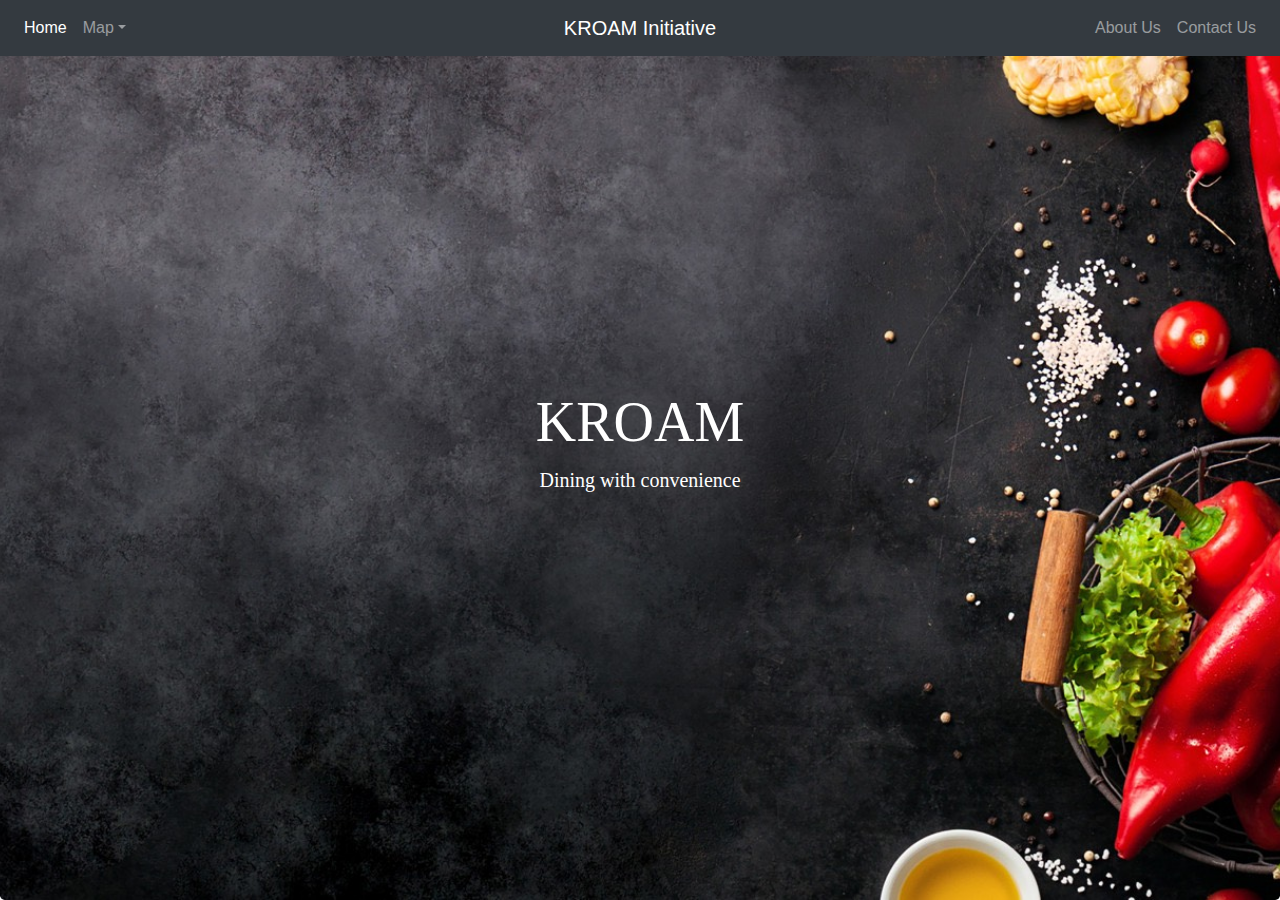
<file: KROAM/index.html>
<!DOCTYPE html>
<html lang="en">

<head>
    <meta charset="UTF-8">
    <meta name="viewport" content="width=device-width, initial-scale=1.0">
    <link rel="stylesheet" type="text/css" href="index.css">
    <link href='https://fonts.googleapis.com/css?family=Sofia' rel='stylesheet'>
    <link rel="stylesheet" href="https://stackpath.bootstrapcdn.com/bootstrap/4.4.1/css/bootstrap.min.css" integrity="sha384-Vkoo8x4CGsO3+Hhxv8T/Q5PaXtkKtu6ug5TOeNV6gBiFeWPGFN9MuhOf23Q9Ifjh" crossorigin="anonymous">

    <title>KROAM</title>
</head>

<body id="page-top">

    <!-- Navigation -->
     <nav class="navbar navbar-expand-md navbar-dark bg-dark fixed-top">
        <div class="navbar-collapse collapse w-100 order-1 order-md-0 dual-collapse2">
            <ul class="navbar-nav mr-auto">
                <li class="nav-item active">
                    <a class="nav-link" href="index.html">Home</a>
                </li>
                <li class="nav-item dropdown">
                    <a class="nav-link dropdown-toggle" href="map.html" id="navbarDropdown" role="button" data-toggle="dropdown" aria-haspopup="true" aria-expanded="false">Map</a>
                    <div class="dropdown-menu" aria-labelledby="navbarDropdown">
                        <a class="dropdown-item" href="map.html">Halal</a>
                        <a class="dropdown-item" href="#">Vegan</a>
                        <a class="dropdown-item" href="#">Kosher</a>
                        <a class="dropdown-item" href="vegetarian.html">Vegetarian</a>
                    </div>
                </li>

            </ul>
        </div>
        <div class="mx-auto order-0">
            <a class="navbar-brand mx-auto">KROAM Initiative</a>
            <button class="navbar-toggler" type="button" data-toggle="collapse" data-target=".dual-collapse2">
                <span class="navbar-toggler-icon"></span>
            </button>
        </div>
        <div class="navbar-collapse collapse w-100 order-3 dual-collapse2">
            <ul class="navbar-nav ml-auto">
                <li class="nav-item">
                    <a class="nav-link" href="#">About Us</a>
                </li>
                <li class="nav-item">
                    <a class="nav-link" href="#">Contact Us</a>
                </li>
            </ul>
        </div>
    </nav>

    <div class="jumbotron vertical-center">
  <div class="container">
  <div class="containers">
    <h1 class="display-4">KROAM</h1>
    <p class="lead">Dining with convenience</p>
    </div>
  </div>
</div>

  
</div>
        </div>
    </div>
</div>
   <!-- <section id="about">
        <div class="container">
            <div class="row">
                <div class="col-lg-8 mx-auto">
                    <h2>About this page</h2>
                    <p class="lead">This is a great place to talk about your webpage. This template is purposefully unstyled so you can use it as a boilerplate or starting point for you own landing page designs! This template features:</p>
                    <ul>
                        <li>Clickable nav links that smooth scroll to page sections</li>
                        <li>Responsive behavior when clicking nav links perfect for a one page website</li>
                        <li>Bootstrap's scrollspy feature which highlights which section of the page you're on in the navbar</li>
                        <li>Minimal custom CSS so you are free to explore your own unique design options</li>
                    </ul>
                </div>
            </div>
        </div>
    </section>

    <section id="services" class="bg-light">
        <div class="container">
            <div class="row">
                <div class="col-lg-8 mx-auto">
                    <h2>Services we offer</h2>
                    <p class="lead">Lorem ipsum dolor sit amet, consectetur adipisicing elit. Aut optio velit inventore, expedita quo laboriosam possimus ea consequatur vitae, doloribus consequuntur ex. Nemo assumenda laborum vel, labore ut velit dignissimos.</p>
                </div>
            </div>
        </div>
    </section>

    <section id="contact">
        <div class="container">
            <div class="row">
                <div class="col-lg-8 mx-auto">
                    <h2>Contact us</h2>
                    <p class="lead">Lorem ipsum dolor sit amet, consectetur adipisicing elit. Vero odio fugiat voluptatem dolor, provident officiis, id iusto! Obcaecati incidunt, qui nihil beatae magnam et repudiandae ipsa exercitationem, in, quo totam.</p>
                </div>
            </div>
        </div>
    </section>
-->
    <!-- Footer -->
   

    <script src="https://code.jquery.com/jquery-3.4.1.slim.min.js " integrity="sha384-J6qa4849blE2+poT4WnyKhv5vZF5SrPo0iEjwBvKU7imGFAV0wwj1yYfoRSJoZ+n " crossorigin="anonymous "></script>
    <script src="https://cdn.jsdelivr.net/npm/popper.js@1.16.0/dist/umd/popper.min.js " integrity="sha384-Q6E9RHvbIyZFJoft+2mJbHaEWldlvI9IOYy5n3zV9zzTtmI3UksdQRVvoxMfooAo " crossorigin="anonymous "></script>
    <script src="https://stackpath.bootstrapcdn.com/bootstrap/4.4.1/js/bootstrap.min.js " integrity="sha384-wfSDF2E50Y2D1uUdj0O3uMBJnjuUD4Ih7YwaYd1iqfktj0Uod8GCExl3Og8ifwB6 " crossorigin="anonymous "></script>
</body>

</html>
</file>
<file: KROAM/index.css>
body {
    height: 100%;
}

h1,
h3 {
    color: white;
}

.jumbotron.vertical-center {
    margin-bottom: 0;
    /* Remove the default bottom margin of .jumbotron */
}

.vertical-center {
    background-image: url('back.jpg');
    background-size: cover;
    background-position: center;
    min-height: 100%;
    /* Fallback for vh unit */
    min-height: 100vh;
    /* You might also want to use
                          'height' property instead.
                          
                          Note that for percentage values of
                          'height' or 'min-height' properties,
                          the 'height' of the parent element
                          should be specified explicitly.
    
                          In this case the parent of '.vertical-center'
                          is the <body> element */
    /* Make it a flex container */
    display: -webkit-box;
    display: -moz-box;
    display: -ms-flexbox;
    display: -webkit-flex;
    display: flex;
    /* Align the bootstrap's container vertically */
    -webkit-box-align: center;
    -webkit-align-items: center;
    -moz-box-align: center;
    -ms-flex-align: center;
    align-items: center;
    /* In legacy web browsers such as Firefox 9
       we need to specify the width of the flex container */
    width: 100%;
    /* Also 'margin: 0 auto' doesn't have any effect on flex items in such web browsers
       hence the bootstrap's container won't be aligned to the center anymore.
    
       Therefore, we should use the following declarations to get it centered again */
    -webkit-box-pack: center;
    -moz-box-pack: center;
    -ms-flex-pack: center;
    -webkit-justify-content: center;
    justify-content: center;
}

.display-4,
.lead {
    color: white;
    font-family: 'Alegreya SC';
    font-size: 50px;
}

.containers {
    padding: 5%;
    text-align: center;
}
</file>
